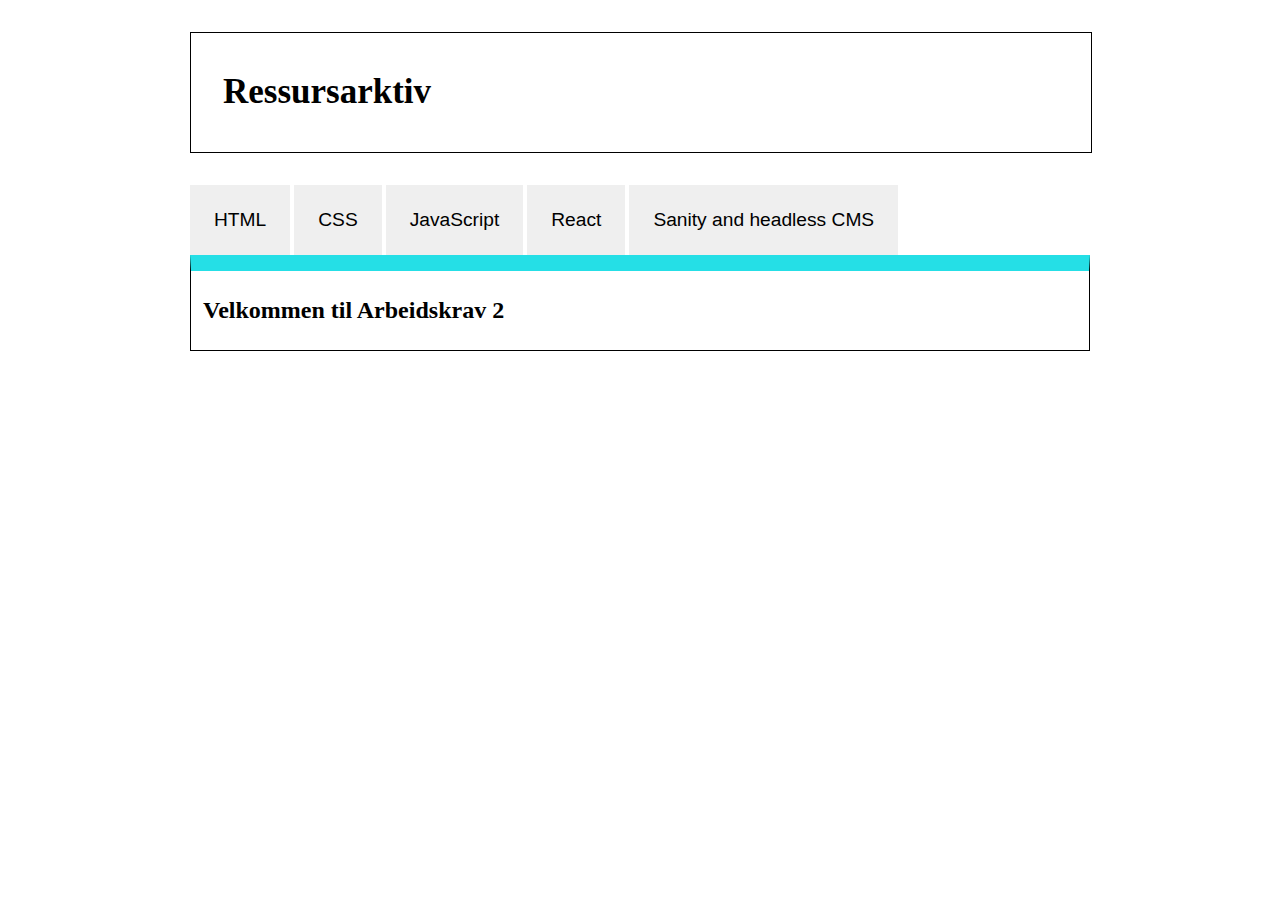
<file: ARBEIDSKRAV/Arbeidskrav2.html>
<!DOCTYPE html>
<html lang="en">
<head>
    <meta charset="UTF-8">
    <meta http-equiv="X-UA-Compatible" content="IE=edge">
    <meta name="viewport" content="width=device-width, initial-scale=1.0">
    <title>Ressursarktiv</title>
    <link rel="stylesheet" href="webstyle.css">
</head>
<body>

    <header>
        <h1>Ressursarktiv</h1>
    </header>

    <nav class="container">
      <button class="tablinks" id="HTMLKnapp">HTML</button>
      <button class="tablinks" id="CSSKnapp">CSS</button>
      <button class="tablinks" id="JavaKnapp">JavaScript</button>
      <button class="tablinks" id="ReactKnapp">React</button>
      <button class="tablinks" id="SanityKnapp">Sanity and headless CMS</button>

    </nav>

<main>
      <!-- Her er boksen som skal fungere som en prosjektor for hver kapp -->
      <div id="tabcontent" class="tabcontent"><h2>Velkommen til Arbeidskrav 2</h2></div>
</main>
    
    <script src="ressurser.js"></script>
</body>
</html>
</file>
<file: ARBEIDSKRAV/webstyle.css>
header{
    width: 100%;
    border: solid 1px;
    margin-bottom: 2rem;
    margin-top:  2rem;
}

header h1{
    text-align: left;

    padding: 1rem 1rem 1rem 2rem;
    font-size: 35px;
}

.tab {
    overflow: hidden;
    border: 1px solid #25dfe6;
    background-color: #25dfe6;
  }

  
  /* Stiler for knappene */
  
  button{
    border: none;
    padding: 1.5rem;
    font-size: 1.2rem;
    transition: 0.4s;
  }
  
  .tab button {
    background-color: #25dfe6;
    border: none;
    outline: none;
    cursor: pointer;
    transition: 0.4s;
    width: 100%;
  }
  
  button:focus {
    background-color: #25dfe6;
    border-color: #25dfe6;
    color: #fff;
  }

  /* stiler for info-boksen */
  div.tabcontent{
    border-top: solid 1rem #25dfe6;
    border-left: solid 1px;
    border-bottom: solid 1px;
    border-right: solid 1px;
    padding: 6px 12px;
    display: block;
    transition: ease-in-out 0.7s;
  }
  

  /* sentrering av nettsiden */
  body {
    width: 100%;
    max-width: 900px;
    margin: 0 auto;
    background-color: #ffffff;
    overflow: hidden;
    position: relative;
  }
</file>
